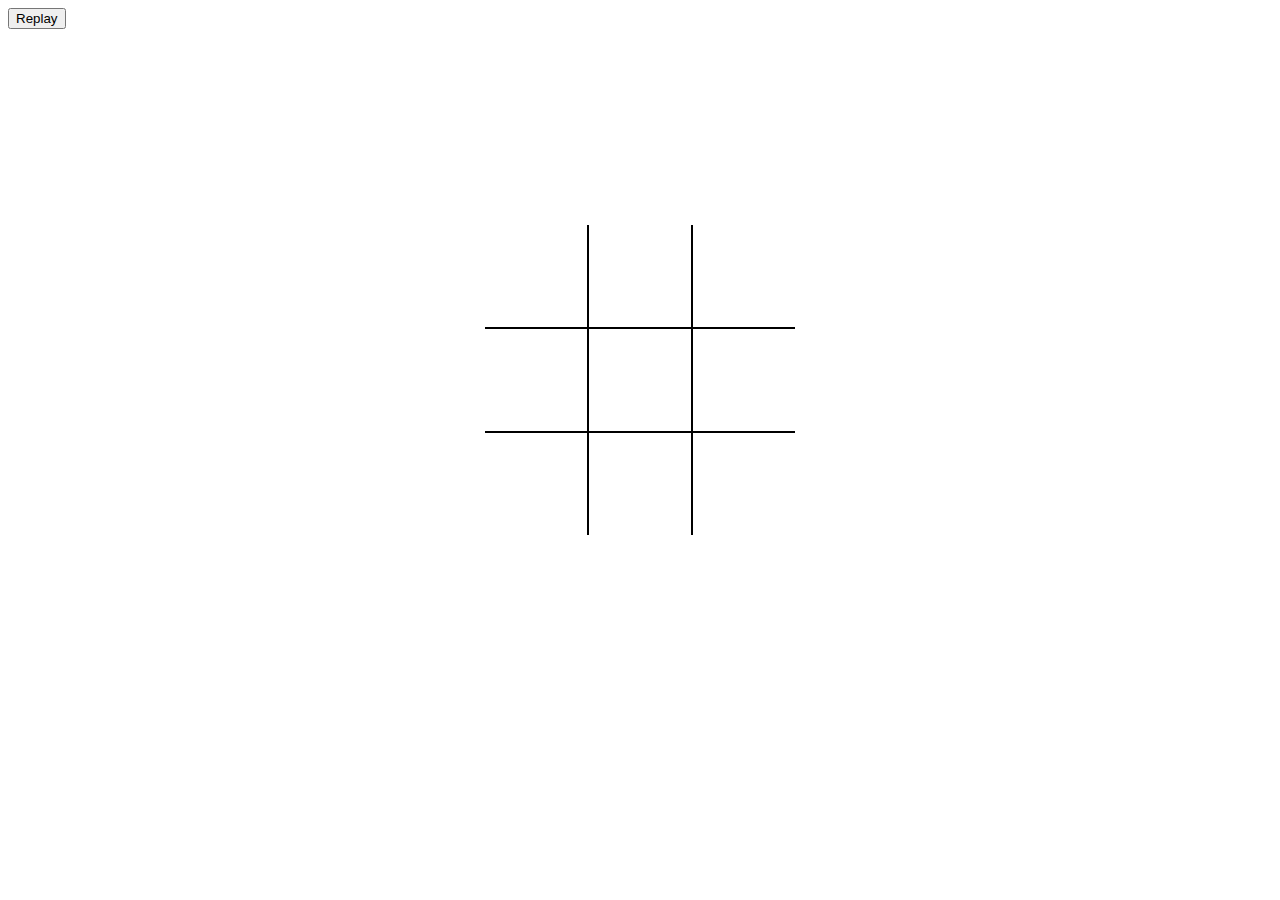
<file: index.html>
<!DOCTYPE html>
<html lang="en">
<head>
    <meta charset="UTF-8">
    <meta name="viewport" content="width=device-width, initial-scale=1.0">
    <title>TicTacToe</title>
    
    <!-- Link to CSS -->
    <link rel="stylesheet" href="./style.css">
    <!-- Link to JS -->
    <script defer src="./script.js"></script>

</head>
<body>
    <!-- The 9 Boxes -->
    <table>
        <tr>
            <!-- First Child -->
            <td class="cell" id="0"></td>
            <td class="cell" id="1"></td>
            <td class="cell" id="2"></td>
        </tr>
        <tr>
            <!-- Second Child -->
            <td class="cell" id="3"></td>
            <td class="cell" id="4"></td>
            <td class="cell" id="5"></td>
        </tr>
        <tr>
            <!-- Third Child -->
            <td class="cell" id="6"></td>
            <td class="cell" id="7"></td>
            <td class="cell" id="8"></td>
        </tr>
    </table>
<!-- Endgame -->
    <div class="endgame">
        <div class="text"></div>
    </div>
<!-- Start Game -->
<button onClick="startGame()">Replay</button>
</body>
</html>
</file>
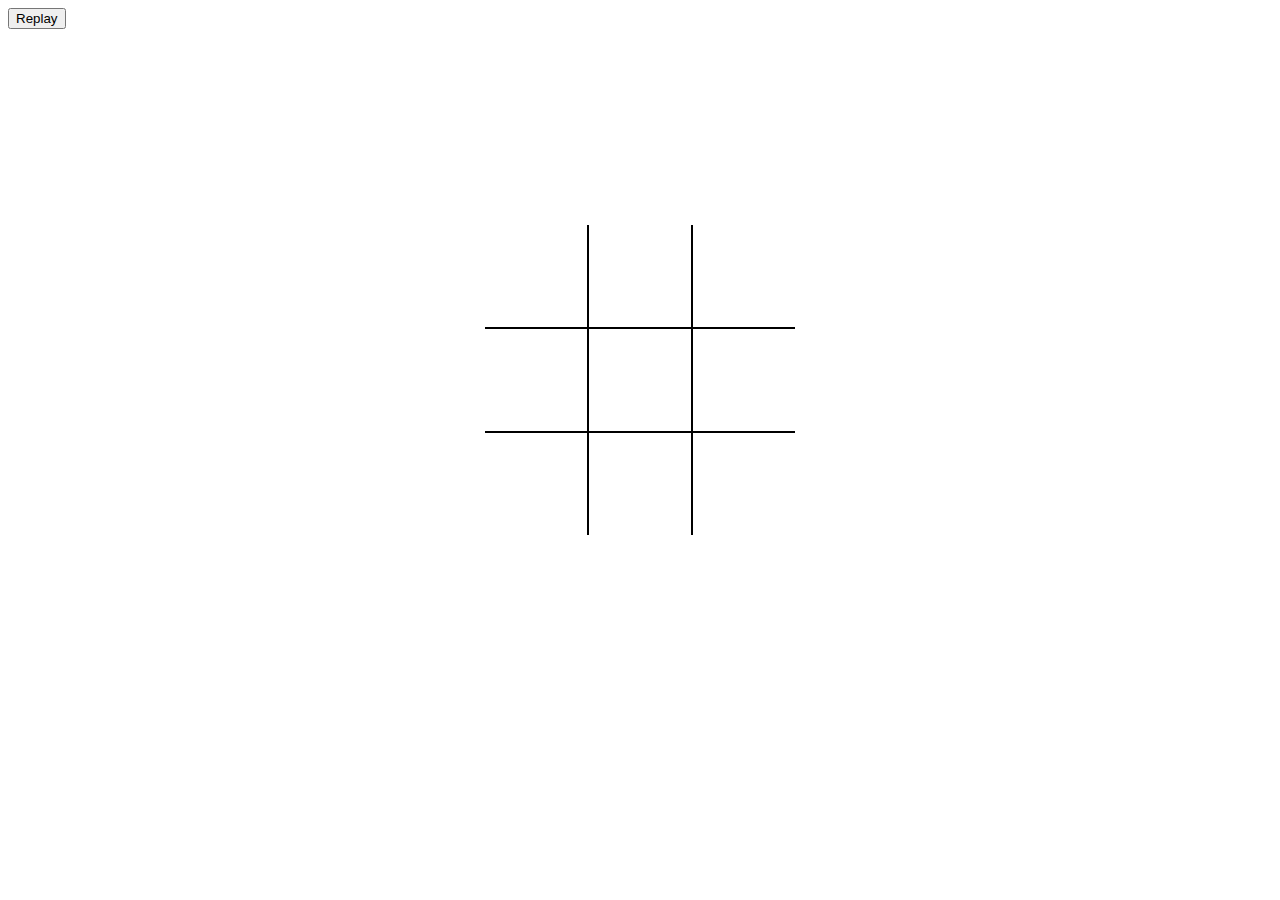
<file: tic tac toe.html>
<!DOCTYPE html>
<html lang="en">
<head>
    <meta charset="UTF-8">
    <meta name="viewport" content="width=device-width, initial-scale=1.0">
    <title>Project Tic Tac Toe</title>
    
    <!-- Link to CSS -->
    <link rel="stylesheet" href="./style.css">
    <!-- Link to JS -->
    <script defer src="./script.js"></script>

</head>
<body>
    <!-- The 9 Boxes -->
    <table>
        <tr>
            <!-- First Child -->
            <td class="cell" id="0"></td>
            <td class="cell" id="1"></td>
            <td class="cell" id="2"></td>
        </tr>
        <tr>
            <!-- Second Child -->
            <td class="cell" id="3"></td>
            <td class="cell" id="4"></td>
            <td class="cell" id="5"></td>
        </tr>
        <tr>
            <!-- Third Child -->
            <td class="cell" id="6"></td>
            <td class="cell" id="7"></td>
            <td class="cell" id="8"></td>
        </tr>
    </table>
<!-- Endgame -->
    <div class="endgame">
        <div class="text"></div>
    </div>
<!-- Start Game -->
<button onClick="startGame()">Replay</button>
</body>
</html>
</file>
<file: style.css>
.cell{
    border: 2px solid black;
    height: 100px;
    width: 100px;
    text-align: center;
    cursor: pointer;
    vertical-align: middle;
}
table{
    border-collapse: collapse;
    left: 50%;
    top: 25%;
    margin-left: -155px;
    position: absolute;
}
table tr:first-child td{
    border-top: 0px;
}
table tr:last-child td{
    border-bottom: 0px;
}
table tr td:last-child{
    border-right: 0px;
}
table tr td:first-child{
    border-left: 0px;
}

.endgame{
    display: none;
    border-radius: 5px;
    height: 100px;
    width: 200px;
    background-color: black;
    position: absolute;
    text-align: center;
    left: 50%;
    top: 35%;
    color: white;
    margin-left: -100px;
}
</file>
